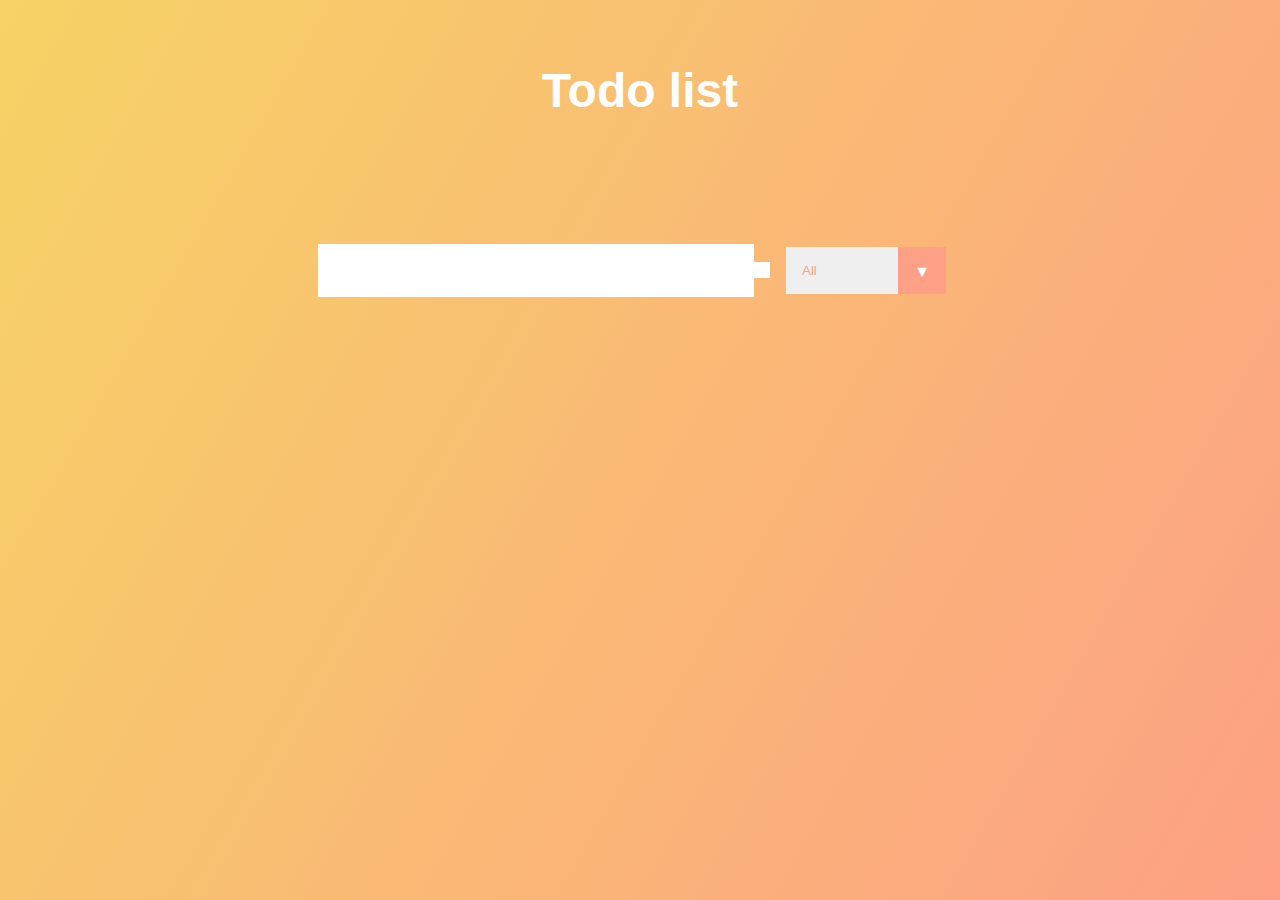
<file: index.html>
<!DOCTYPE html><html lang="en"><head><link rel="shortcut icon" href="favicon.4bf1631f.png" type="image/png"><meta charset="UTF-8"><meta name="viewport" content="width=device-width, initial-scale=1.0"><link href="https://fonts.googleapis.com/css2?family=Poppins:wght@300;400;500;600;700&display=swap" rel="stylesheet"><link rel="stylesheet" href="https://cdnjs.cloudflare.com/ajax/libs/font-awesome/5.14.0/css/all.min.css" integrity="sha512-1PKOgIY59xJ8Co8+NE6FZ+LOAZKjy+KY8iq0G4B3CyeY6wYHN3yt9PW0XpSriVlkMXe40PTKnXrLnZ9+fkDaog==" crossorigin="anonymous"><title>Todo List</title><link rel="stylesheet" href="main.8bb10480.css"></head><body> <header> <h1>Todo list</h1> </header> <form> <input type="text" class="todo-input"> <button type="submit" class="todo-button"> <i class="fas fa-plus-square"></i> </button> <div class="select"> <select name="todos" class="filter-todo"> <option value="all">All</option> <option value="completed">Completed</option> <option value="uncompleted">Uncompleted</option> </select> </div> </form> <div class="todo-container"> <ul class="todo-list"></ul> </div> <script type="text/javascript" src="main.7761c158.js"></script> </body></html>
</file>
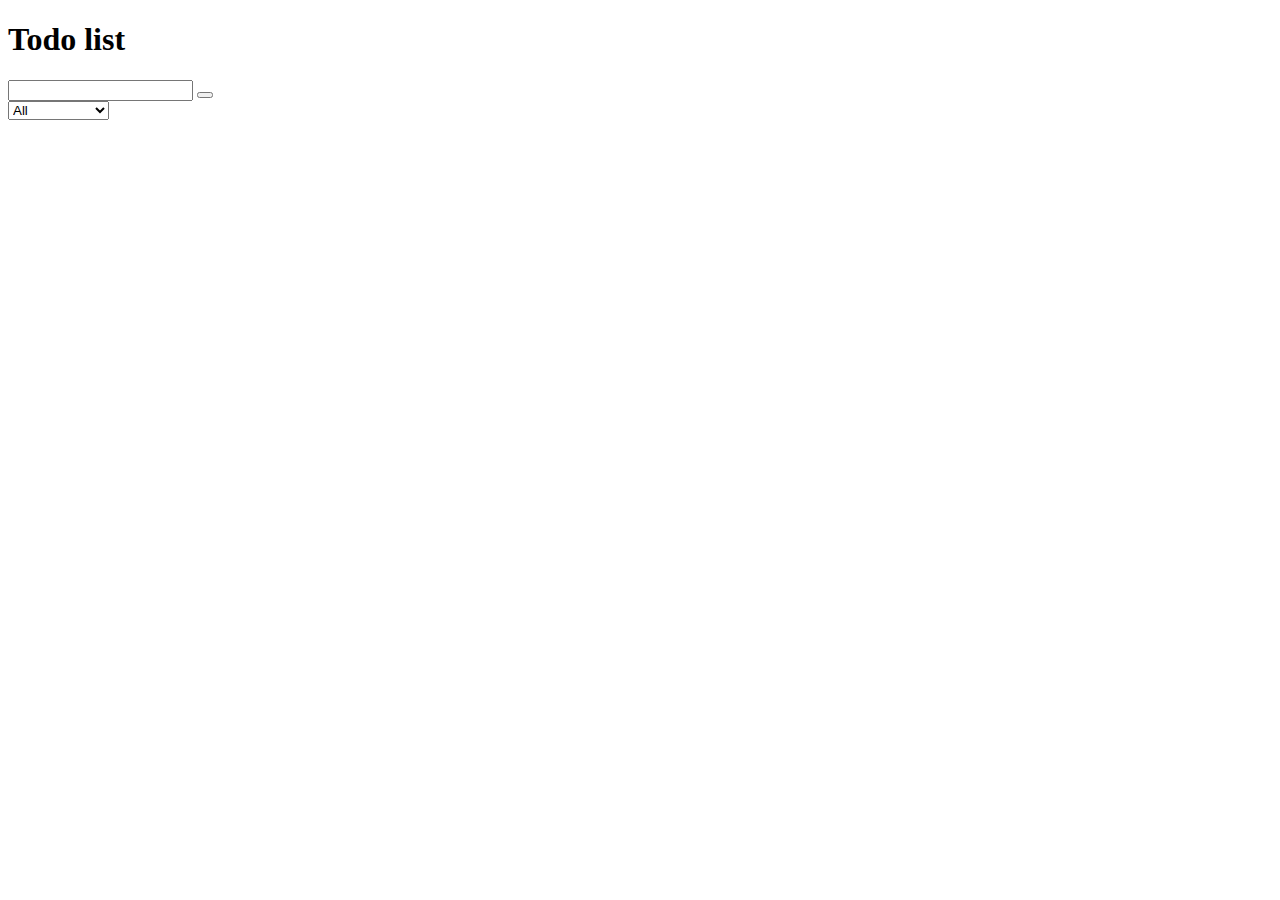
<file: src/index.html>
<!DOCTYPE html>
<html lang="en">
  <head>
    <link
      rel="shortcut icon"
      href="./img/favicon.png"
      type="image/png"
    >
    <meta charset="UTF-8">
    <meta name="viewport" content="width=device-width, initial-scale=1.0">
    <link href="https://fonts.googleapis.com/css2?family=Poppins:wght@300;400;500;600;700&display=swap" rel="stylesheet">
    <link
      rel="stylesheet"
      href="https://cdnjs.cloudflare.com/ajax/libs/font-awesome/5.14.0/css/all.min.css"
      integrity="sha512-1PKOgIY59xJ8Co8+NE6FZ+LOAZKjy+KY8iq0G4B3CyeY6wYHN3yt9PW0XpSriVlkMXe40PTKnXrLnZ9+fkDaog=="
      crossorigin="anonymous"
    >
    <title>Todo List</title>
    <link rel="stylesheet" href="./styles/main.scss">
  </head>
  <body>

    <header>
      <h1>Todo list</h1>
    </header>
    <form>
      <input type="text" class="todo-input">
      <button type="submit" class="todo-button">
        <i class="fas fa-plus-square"></i>
      </button>
      <div class="select">
        <select name="todos" class="filter-todo">
          <option value="all">All</option>
          <option value="completed">Completed</option>
          <option value="uncompleted">Uncompleted</option>
        </select>
      </div>
    </form>
    <div class="todo-container">
      <ul class="todo-list"></ul>
    </div>

    <script type="text/javascript" src="scripts/main.js"></script>
  </body>
</html>
</file>
<file: main.8bb10480.css>
*,:after,:before{box-sizing:border-box;margin:0;padding:0}body{font-family:Arial,Helvetica,sans-serif;background:linear-gradient(120deg,#f6d365,#fda085);color:#fff;min-height:100vh;overflow:hidden}header{font-size:1.5rem}form,header{min-height:20vh;display:flex;justify-content:center;align-items:center}form button,form input{padding:.5rem;border:none;font-size:2rem;background:#fff}form button{color:#fda085;background:#fff;cursor:pointer;transition:all .3s ease}form button:hover{background:#fda085;color:#fff}.todo-button,.todo-input{outline:none}.todo-container{display:flex;justify-content:center;align-items:center}.todo-list{min-width:30%;list-style:none}.todo{margin:.5rem;background:#fff;color:#000;font-size:1.5rem;display:flex;justify-content:space-between;align-items:center;transition:all .5s ease}.todo li{flex:1}.complete-btn,.trash-btn{background:#ff6f47;color:#fff;border:none;padding:1rem;cursor:pointer;font-size:1rem;outline:none}.complete-btn{background:#4fb64f}.todo-item{padding:0 .5rem}.fa-check,.fa-trash{pointer-events:none}.completed{text-decoration:line-through;opacity:.5}.fall{transform:translateY(8rem) rotate(20deg);opacity:0}select{-webkit-appearance:none;-moz-appearance:none;appearance:none;border:none;outline:none}.select{margin:1rem;position:relative;overflow:hidden}select{color:#fda085;width:10rem;cursor:pointer;padding:1rem}.select:after{content:"\25BC";position:absolute;background:#fda085;top:0;right:0;padding:1rem;pointer-events:none;transition:all .3s ease}.select:hover:after{background:#fff;color:#fda085}@media (max-width:630px){form{padding:0 10px}.todo-input{max-width:300px;width:100%}.select{max-width:100px;width:100%}}
/*# sourceMappingURL=main.8bb10480.css.map */
</file>
